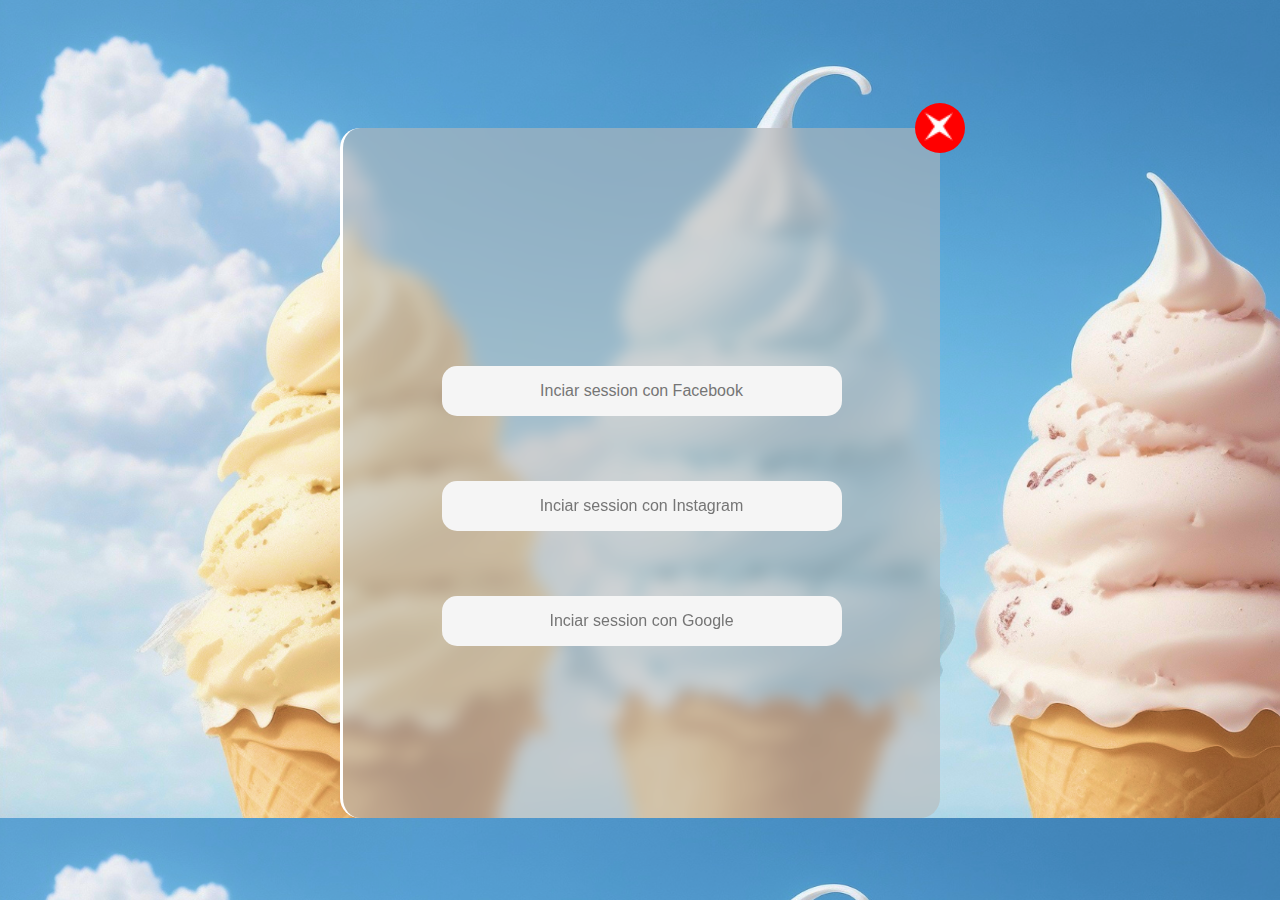
<file: pages/formulario.html>
<!DOCTYPE html>
<html lang="es">
<head>
    <meta charset="UTF-8">
    <meta name="viewport" content="width=device-width, initial-scale=1.0">
    <link rel="stylesheet" href="../css/stylesForm.css">
    <title>Registro</title>
</head>
<body>
    <main>
        <div class="login">
            <span class="btnClosed"><img src="../images/x.png" alt=""></span> 
            <form action="" class="fromContainer">
                <input type="text" name="reg Facebook" id="" placeholder="Inciar session con Facebook">
                <input type="text" name="" id="" placeholder="Inciar session con Instagram">
                <input type="text" name="" id="" placeholder="Inciar session con Google">
            </form>
        </div>
    </main>
    <script src="../js/main.js"></script>
</body>
</html>
</file>
<file: css/stylesForm.css>
*{
    margin: 0;
    padding: 0;
    box-sizing: border-box;
}

body {
    background-image: url(../images/Login.png);
    background-size: cover;
}
main {
    display: flex;
    justify-content: center;
    align-items: center;
    margin-top: 10%;
}
input {
    border: none;
    background: whitesmoke;
    font-size: 'inter';
    font-size: 16px;
    font-weight: lighter;
    letter-spacing: 1.4%;
    text-align: center;
    display: flex;
    margin-top: 65px;
    color: #314141;
    border-radius: 15px;
    height: 50px;
    width: 400px;
    cursor: pointer;
}

.login {
    background-color: rgba(184, 184, 184, 0.582);
    backdrop-filter: blur(8px);
    display: flex;
    justify-content: center;
    align-items: center;
    width: 600px;
    height: 690px;
    border-radius: 20px;
    border-left: solid #fff;
}

.btnClosed {
    position: absolute;
    background-color: red;
    border-radius: 50px;
    top: -25px;
    right: -25px;
    width: 50px;
    height: 50px;
    cursor: pointer;
}

img {
    position: absolute;
    width: 30px;
    top: 8px;
    left: 8px;
}
</file>
